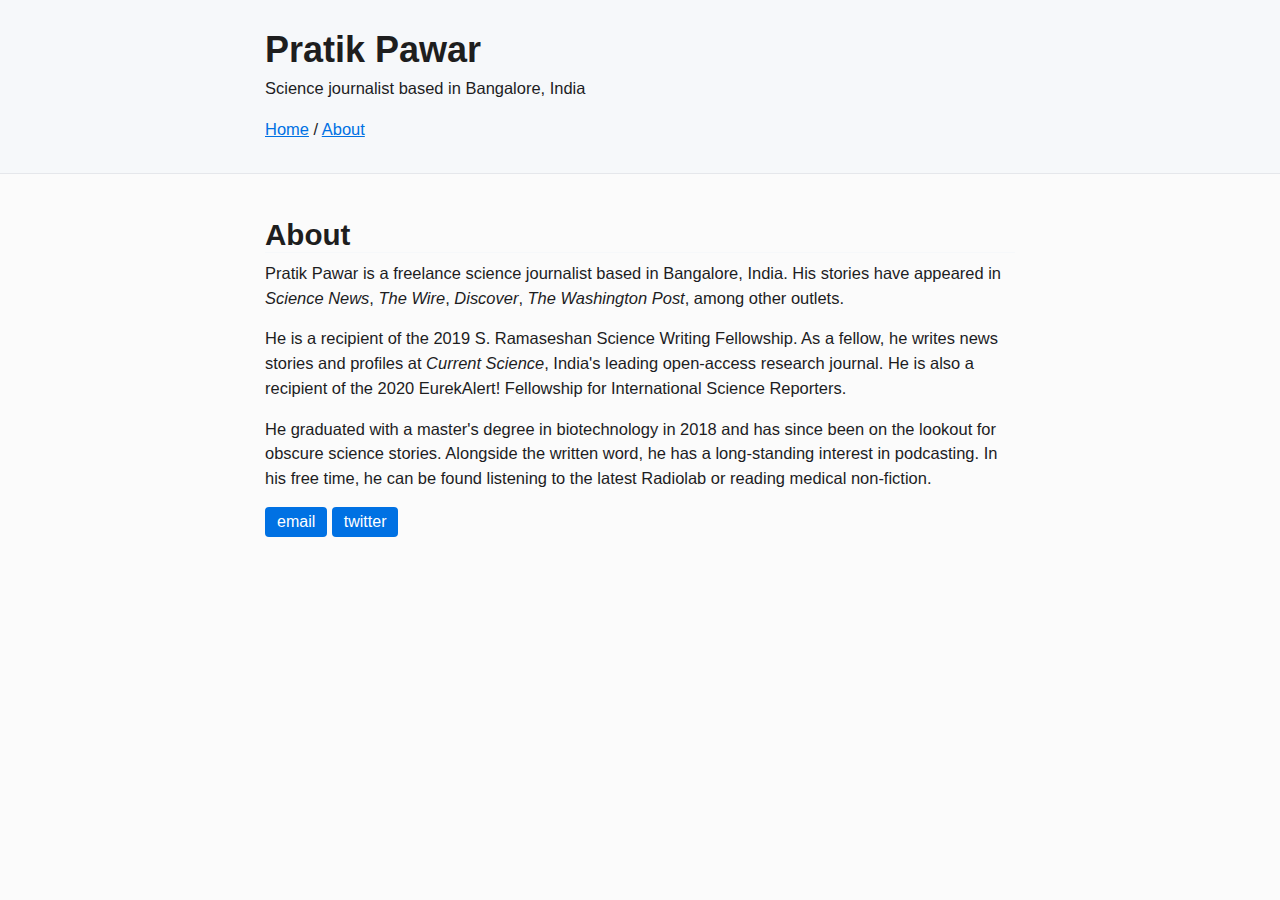
<file: About.html>
<!DOCTYPE html>
<html lang="en">
<head>
    <meta charset="UTF-8">
    <meta name="viewport" content="width=device-width, initial-scale=1.0">
    <meta name="description" content="Science journalist based in Bangalore, India">
    <title>Pratik Pawar</title>
	<link rel="shortcut icon" type="image/x-icon" href="favicon.ico">
	<link rel="stylesheet" href="https://fonts.xz.style/serve/inter.css">
	<link rel="stylesheet" type="text/css" href="new.css">
</head>
<body>
    <header>
        <h1>Pratik Pawar</h1>
        <p>Science journalist based in Bangalore, India</p>
	    <nav>
            <a href="https://pratik.work">Home</a> /
            <a href="https://pratik.work/about/">About</a>
	    </nav>
    </header>
  
 <h2>About</h2>
<p>Pratik Pawar is a freelance science journalist based in Bangalore, India. His stories have appeared in <em>Science News</em>, <em>The Wire</em>, <em>Discover</em>, <em>The Washington Post</em>, among other outlets.</p>
<p>He is a recipient of the 2019 S. Ramaseshan Science Writing Fellowship. As a fellow, he writes news stories and profiles at <em>Current Science</em>, India's leading open-access research journal. He is also a recipient of the 2020 EurekAlert! Fellowship for International Science Reporters.</p>
<p>He graduated with a master's degree in biotechnology in 2018 and has since been on the lookout for obscure science stories. Alongside the written word, he has a long-standing interest in podcasting. In his free time, he can be found listening to the latest Radiolab or reading medical non-fiction.</p>

<a href="mailto:pratik@nasw.org" target="_blank"><button>email</button></a>
<a href="https://twitter.com/pratikmpawar/" target="_blank"><button>twitter</button></a>
</body>
</html>
</file>
<file: new.css>
:root{--nc-font-sans:Inter,-apple-system,BlinkMacSystemFont,'Segoe UI',Roboto,Oxygen,Ubuntu,Cantarell,'Open Sans','Helvetica Neue',sans-serif,"Apple Color Emoji","Segoe UI Emoji","Segoe UI Symbol";--nc-font-mono:Consolas,monaco,'Ubuntu Mono','Liberation Mono','Courier New',Courier,monospace;--nc-tx-1:#000;--nc-tx-2:#1A1A1A;--nc-bg-1:#FFF;--nc-bg-2:#F6F8FA;--nc-bg-3:#E5E7EB;--nc-lk-1:#0070F3;--nc-lk-2:#0366D6;--nc-lk-tx:#FFF;--nc-ac-1:#79FFE1;--nc-ac-tx:#0C4047}@media (prefers-color-scheme: dark){:root{--nc-tx-1:#fff;--nc-tx-2:#eee;--nc-bg-1:#000;--nc-bg-2:#111;--nc-bg-3:#222;--nc-lk-1:#3291FF;--nc-lk-2:#0070F3;--nc-lk-tx:#FFF;--nc-ac-1:#7928CA;--nc-ac-tx:#FFF}}*{margin:0;padding:0}address,area,article,aside,audio,blockquote,datalist,details,dl,fieldset,figure,form,input,iframe,img,meter,nav,ol,optgroup,option,output,p,pre,progress,ruby,section,table,textarea,ul,video{margin-bottom:1rem}html,input,select,button{font-family:var(--nc-font-sans)}body{margin:0 auto;max-width:750px;padding:2rem;border-radius:6px;overflow-x:hidden;word-break:break-word;overflow-wrap:break-word;background:var(--nc-bg-1);color:var(--nc-tx-2);font-size:1.03rem;line-height:1.5}::selection{background:var(--nc-ac-1);color:var(--nc-ac-tx)}p{margin-bottom:1rem}h1,h2,h3,h4,h5,h6{line-height:1;color:var(--nc-tx-1);padding-top:.875rem}h1,h2,h3{color:var(--nc-tx-1);padding-bottom:2px;margin-bottom:8px;border-bottom:1px solid var(--nc-bg-2)}h4,h5,h6{margin-bottom:.3rem}h1{font-size:2.25rem}h2{font-size:1.85rem}h3{font-size:1.55rem}h4{font-size:1.25rem}h5{font-size:1rem}h6{font-size:.875rem}a{color:var(--nc-lk-1)}a:hover{color:var(--nc-lk-2)}abbr:hover{cursor:help}blockquote{padding:1.5rem;background:var(--nc-bg-2);border-left:5px solid var(--nc-bg-3)}abbr{cursor:help}blockquote :last-child{padding-bottom:0;margin-bottom:0}header{background:var(--nc-bg-2);border-bottom:1px solid var(--nc-bg-3);padding:2rem 1.5rem;margin:-2rem calc(0px - (50vw - 50%)) 2rem;padding-left:calc(50vw - 50%);padding-right:calc(50vw - 50%)}header h1,header h2,header h3{padding-bottom:0;border-bottom:0}header > :first-child{margin-top:0;padding-top:0}header > :last-child{margin-bottom:0}a button,button,input[type="submit"],input[type="reset"],input[type="button"]{font-size:1rem;display:inline-block;padding:6px 12px;text-align:center;text-decoration:none;white-space:nowrap;background:var(--nc-lk-1);color:var(--nc-lk-tx);border:0;border-radius:4px;box-sizing:border-box;cursor:pointer;color:var(--nc-lk-tx)}a button[disabled],button[disabled],input[type="submit"][disabled],input[type="reset"][disabled],input[type="button"][disabled]{cursor:default;opacity:.5;cursor:not-allowed}a button:focus,a button:hover,button:focus,button:hover,input[type="submit"]:focus,input[type="submit"]:hover,input[type="reset"]:focus,input[type="reset"]:hover,input[type="button"]:focus,input[type="button"]:hover{background:var(--nc-lk-2)}code,pre,kbd,samp{font-family:var(--nc-font-mono)}code,samp,kbd,pre{background:var(--nc-bg-2);border:1px solid var(--nc-bg-3);border-radius:4px;padding:3px 6px;font-size:.9rem}kbd{border-bottom:3px solid var(--nc-bg-3)}pre{padding:1rem 1.4rem;max-width:100%;overflow:auto}pre code{background:inherit;font-size:inherit;color:inherit;border:0;padding:0;margin:0}code pre{display:inline;background:inherit;font-size:inherit;color:inherit;border:0;padding:0;margin:0}details{padding:.6rem 1rem;background:var(--nc-bg-2);border:1px solid var(--nc-bg-3);border-radius:4px}summary{cursor:pointer;font-weight:700}details[open]{padding-bottom:.75rem}details[open] summary{margin-bottom:6px}details[open]>:last-child{margin-bottom:0}dt{font-weight:700}dd::before{content:'→ '}hr{border:0;border-bottom:1px solid var(--nc-bg-3);margin:1rem auto}fieldset{margin-top:1rem;padding:2rem;border:1px solid var(--nc-bg-3);border-radius:4px}legend{padding:auto .5rem}table{border-collapse:collapse;width:100%}td,th{border:1px solid var(--nc-bg-3);text-align:left;padding:.5rem}th{background:var(--nc-bg-2)}tr:nth-child(even){background:var(--nc-bg-2)}table caption{font-weight:700;margin-bottom:.5rem}textarea{max-width:100%}ol,ul{padding-left:2rem}li{margin-top:.4rem}ul ul,ol ul,ul ol,ol ol{margin-bottom:0}mark{padding:3px 6px;background:var(--nc-ac-1);color:var(--nc-ac-tx)}textarea,select,input{padding:6px 12px;margin-bottom:.5rem;background:var(--nc-bg-2);color:var(--nc-tx-2);border:1px solid var(--nc-bg-2);border-radius:4px;box-shadow:none;box-sizing:border-box}textarea:focus,select:focus,input[type]:focus{border:1px solid var(--nc-bg-3);outline:0}img{max-width:100%}

:root {
	--nc-font-sans: 'Inter', -apple-system, BlinkMacSystemFont, 'Segoe UI', Roboto, Oxygen, Ubuntu, Cantarell, 'Open Sans', 'Helvetica Neue', sans-serif, "Apple Color Emoji", "Segoe UI Emoji", "Segoe UI Symbol";
	--nc-font-mono: Consolas, monaco, 'Ubuntu Mono', 'Liberation Mono', 'Courier New', Courier, monospace;
	--nc-tx-1: #1E1E1E;
	--nc-tx-2: #1D1D1F;
	--nc-bg-1: #fbfbfb;
	--nc-bg-2: #F6F8FA;
	--nc-bg-3: #E5E7EB;
	--nc-lk-1: #0071E3;
	--nc-lk-2: #2A2B30;
	--nc-lk-tx: #FFFFFF;
	--nc-ac-1: #FFF9C0;
	--nc-ac-tx: #0C4047;

}

* {
	/* Reset margins and padding */
	margin: 0;
	padding: 0;
}

address,
area,
article,
aside,
audio,
blockquote,
datalist,
details,
dl,
fieldset,
figure,
form,
input,
iframe,
img,
meter,
nav,
ol,
optgroup,
option,
output,
p,
pre,
progress,
ruby,
section,
table,
textarea,
ul,
video {
	/* Margins for most elements */
	margin-bottom: 1rem;
}

html,input,select,button {
	/* Set body font family and some finicky elements */
	font-family: var(--nc-font-sans);
}

body {
	/* Center body in page */
	margin: 0 auto;
	max-width: 750px;
	padding: 2rem;
	border-radius: 6px;
	overflow-x: hidden;
	word-break: break-word;
	overflow-wrap: break-word;
	background: var(--nc-bg-1);

	/* Main body text */
	color: var(--nc-tx-2);
	font-size: 1.03rem;
	line-height: 1.5;
}

::selection {
	/* Set background color for selected text */
	background: var(--nc-lk-2);
	color: var(--nc-lk-tx);
}

h1,h2,h3,h4,h5,h6 {
	line-height: 1;
	color: var(--nc-tx-1);
	padding-top: .875rem;
}

h1,
h2,
h3 {
	color: var(--nc-tx-1);
	padding-bottom: 2px;
	margin-bottom: 8px;
	border-bottom: 1px solid var(--nc-bg-2);
}

h4,
h5,
h6 {
	margin-bottom: .3rem;
}

h1 {
	font-size: 2.25rem;
}

h2 {
	font-size: 1.85rem;
}

h3 {
	font-size: 1.55rem;
}

h4 {
	font-size: 1.25rem;
}

h5 {
	font-size: 1rem;
}

h6 {
	font-size: .875rem;
}

a {
	color: var(--nc-lk-1);
}

a:hover {
	color: var(--nc-lk-2);
}

abbr:hover {
	/* Set the '?' cursor while hovering an abbreviation */
	cursor: help;
}

blockquote {
	padding: 1.5rem;
	background: var(--nc-bg-2);
	border-left: 5px solid var(--nc-bg-3);
}

abbr {
	cursor: help;
}

blockquote *:last-child {
	padding-bottom: 0;
	margin-bottom: 0;
}

header {
	background: var(--nc-bg-2);
	border-bottom: 1px solid var(--nc-bg-3);
	padding: 2rem 1.5rem;
	
	/* This sets the right and left margins to cancel out the body's margins. It's width is still the same, but the background stretches across the page's width. */

	margin: -2rem calc(0px - (50vw - 50%)) 2rem;

	/* Shorthand for:
	margin-top: -2rem;
	margin-bottom: 2rem;
	margin-left: calc(0px - (50vw - 50%));
	margin-right: calc(0px - (50vw - 50%)); */
	
	padding-left: calc(50vw - 50%);
	padding-right: calc(50vw - 50%);
}

header h1,
header h2,
header h3 {
	padding-bottom: 0;
	border-bottom: 0;
}

header > *:first-child {
	margin-top: 0;
	padding-top: 0;
}

header > *:last-child {
	margin-bottom: 0;
}

a button,
button,
input[type="submit"],
input[type="reset"],
input[type="button"] {
	font-size: 1rem;
	display: inline-block;
	padding: 6px 12px;
	text-align: center;
	text-decoration: none;
	white-space: nowrap;
	background: var(--nc-lk-1);
	color: var(--nc-lk-tx);
	border: 0;
	border-radius: 4px;
	box-sizing: border-box;
	cursor: pointer;
	color: var(--nc-lk-tx);
}

footer {
            position: relative;
            padding: 10px 10px 10px 10px;
            bottom: 0;
            width: 100%;
            /* Height of the footer*/ 
            height: 10px;
	    color:grey;    
	text-align: center;
        }

a button[disabled],
button[disabled],
input[type="submit"][disabled],
input[type="reset"][disabled],
input[type="button"][disabled] {
	cursor: default;
	opacity: .5;

	/* Set the [X] cursor while hovering a disabled link */
	cursor: not-allowed;
}

.button:focus,
.button:hover,
button:focus,
button:hover,
input[type="submit"]:focus,
input[type="submit"]:hover,
input[type="reset"]:focus,
input[type="reset"]:hover,
input[type="button"]:focus,
input[type="button"]:hover {
	background: var(--nc-lk-2);
}

code,
pre,
kbd,
samp {
	/* Set the font family for monospaced elements */
	font-family: var(--nc-font-mono);
}

code,
samp,
kbd,
pre {
	/* The main preformatted style. This is changed slightly across different cases. */
	background: var(--nc-bg-2);
	border: 1px solid var(--nc-bg-3);
	border-radius: 4px;
	padding: 3px 6px;
	font-size: 0.9rem;
}

kbd {
	/* Makes the kbd element look like a keyboard key */
	border-bottom: 3px solid var(--nc-bg-3);
}

pre {
	padding: 1rem 1.4rem;
	max-width: 100%;
	overflow: auto;
}

pre code {
	/* When <code> is in a <pre>, reset it's formatting to blend in */
	background: inherit;
	font-size: inherit;
	color: inherit;
	border: 0;
	padding: 0;
	margin: 0;
}

code pre {
	/* When <pre> is in a <code>, reset it's formatting to blend in */
	display: inline;
	background: inherit;
	font-size: inherit;
	color: inherit;
	border: 0;
	padding: 0;
	margin: 0;
}

details {
	/* Make the <details> look more "clickable" */
	padding: .6rem 1rem;
	background: var(--nc-bg-2);
	border: 1px solid var(--nc-bg-3);
	border-radius: 4px;
}

summary {
	/* Makes the <summary> look more like a "clickable" link with the pointer cursor */
	cursor: pointer;
	font-weight: bold;
}

details[open] {
	/* Adjust the <details> padding while open */
	padding-bottom: .75rem;
}

details[open] summary {
	/* Adjust the <details> padding while open */
	margin-bottom: 6px;
}

details[open]>*:last-child {
	/* Resets the bottom margin of the last element in the <details> while <details> is opened. This prevents double margins/paddings. */
	margin-bottom: 0;
}

dt {
	font-weight: bold;
}

dd::before {
	/* Add an arrow to data table definitions */
	content: '→ ';
}

hr {
	/* Reset the border of the <hr> separator, then set a better line */
	border: 0;
	border-bottom: 1px solid var(--nc-bg-3);
	margin: 1rem auto;
}

fieldset {
	margin-top: 1rem;
	padding: 2rem;
	border: 1px solid var(--nc-bg-3);
	border-radius: 4px;
}

legend {
	padding: auto .5rem;
}

table {
	/* border-collapse sets the table's elements to share borders, rather than floating as separate "boxes". */
	border-collapse: collapse;
	width: 100%
}

td,
th {
	border: 1px solid var(--nc-bg-3);
	text-align: left;
	padding: .5rem;
}

th {
	background: var(--nc-bg-2);
}

tr:nth-child(even) {
	/* Set every other cell slightly darker. Improves readability. */
	background: var(--nc-bg-2);
}

table caption {
	font-weight: bold;
	margin-bottom: .5rem;
}

textarea {
	/* Don't let the <textarea> extend off the screen naturally or when dragged by the user */
	max-width: 100%;
}

ol,
ul {
	/* Replace the browser default padding */
	padding-left: 2rem;
}

li {
	margin-top: .4rem;
}

ul ul,
ol ul,
ul ol,
ol ol {
	margin-bottom: 0;
}

mark {
	padding: 3px 6px;
	background: var(--nc-ac-1);
	color: var(--nc-ac-tx);
}

textarea,
select,
input {
	padding: 6px 12px;
	margin-bottom: .5rem;
	background: var(--nc-bg-2);
	color: var(--nc-tx-2);
	border: 1px solid var(--nc-bg-3);
	border-radius: 4px;
	box-shadow: none;
	box-sizing: border-box;
}

img {
	max-width: 100%;
}
</file>
